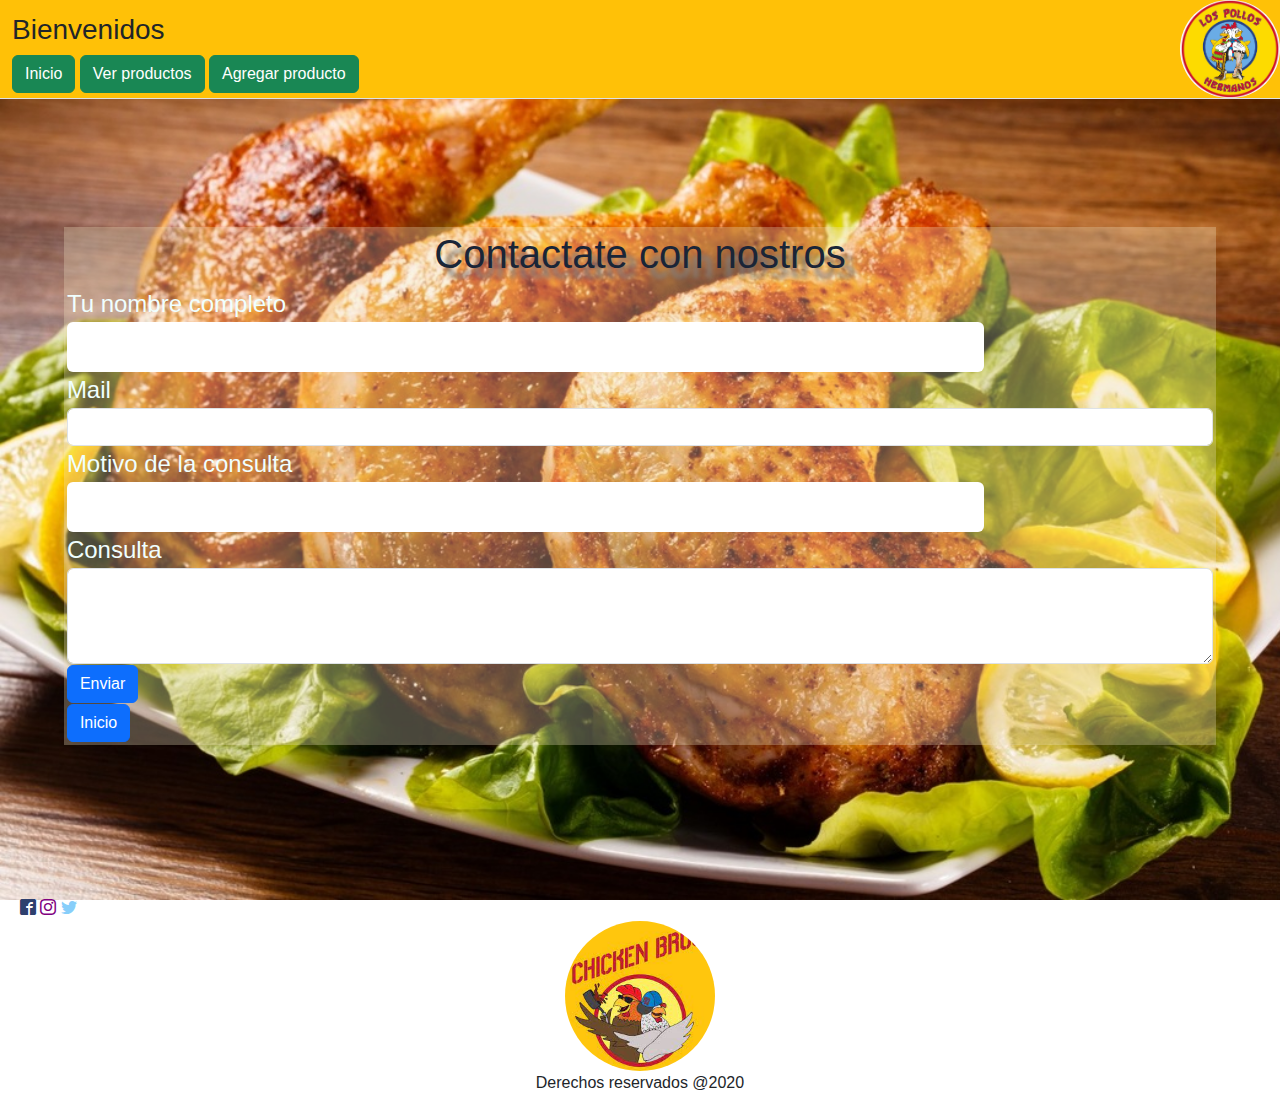
<file: contacto.html>
<!DOCTYPE html>
<html lang="en">

<head>
    <title>Hacer pedido - LOS POLLOS BROS</title>
    <meta charset="utf-8" />
    <meta http-equiv="X-UA-Compatible" content="IE=edge">
    <meta name="viewport" content="width=device-width, initial-scale=1" />
    <!-- Para que sea se adapte al dispositivo-->
    <link href="https://cdn.jsdelivr.net/npm/bootstrap@5.1.3/dist/css/bootstrap.min.css" rel="stylesheet" />
    <link rel="stylesheet" href="/Estilos/styles.css">
    <script src="https://cdn.jsdelivr.net/npm/bootstrap@5.1.3/dist/js/bootstrap.bundle.min.js"></script>

    <link rel="icon" type="image/png" href="/Img/icono2.png"/>
</head>

<body>
    <nav class="navbar-expand-sm d-flex bg-warning border-bottom">
        <div id="barra-navegacion" class="container-fluid d-flex align-items-center ">
        <h3 id="saludo"> Bienvenidos</h3>
        
            <div class="botones-navegacion">
              <a name="inicio" href="index.html" class="btn btn-success"> Inicio </a>
              <a href="productos.html" class="btn btn-success"> Ver productos </a>
              <a href="agregar.html" class="btn btn-success"> Agregar producto </a>
            </div>
        </div> 
        
    <div class="logo-container">
        <img src="/Img/logo.jpeg" alt="Logo" style="width: 100px"  class="rounded-pill">
      </div>
    </nav>

    <section>
        <div class="formulario">
            <h1>Contactate con nostros</h1>
            <form action="mailto:fcipolla608@gmail.com?subject=motivo" method="post" enctype="text/plain" autocomplete="on">

                <div class="form-group">
                    <label>Tu nombre completo</label> <input type="text" class="form-control"
                        name="nombre">
                </div>

                <div class="form-group">
                    <label>Mail</label> <input type="email" class="form-control"
                        name="mail">
                </div>

                <div class="form-group">
                    <label>Motivo de la consulta</label> <input type="text" class="form-control"
                        name="motivo">
                </div>

                <div class="form-group">
                    <label>Consulta</label> <textarea name="comentarios" class="comentarios form-control" name="categoria"> </textarea>
                </div>

                <button type="submit" class="btn btn-primary">Enviar</button>
            </form>

            <a href= "#inicio"><button type="text" class="btn btn-primary">Inicio</button></a>
        </div>

        <script>
            function preview() {
                frame.src = URL.createObjectURL(event.target.files[0]);
            }

        </script>

    </section>

    <footer class=" pt-md-4 fondoImagen p-2 d-flex justify-content-center">
        <div class="row">

            <div class="social-bar">
                <a href="https://www.facebook.com.ar/" class="icon icon-facebook2" target="_blank"></a>
                <a href="https://www.instagram.com.ar/" class="icon icon-instagram" target="_blank"></a>
                <a href="https://www.twitter.com.ar/" class="icon icon-twitter" target="_blank"></a>
            </div>

            <div class="col">
                <img class="logo d-flex rounded-circle justify-content-end" src="/Img/Logo4.jpg" style="width: 150px;">
            </div>  

            <p class="logo">
                Derechos reservados @2020
            </p>
        </div>
    </footer>
</body>
</html>
</file>
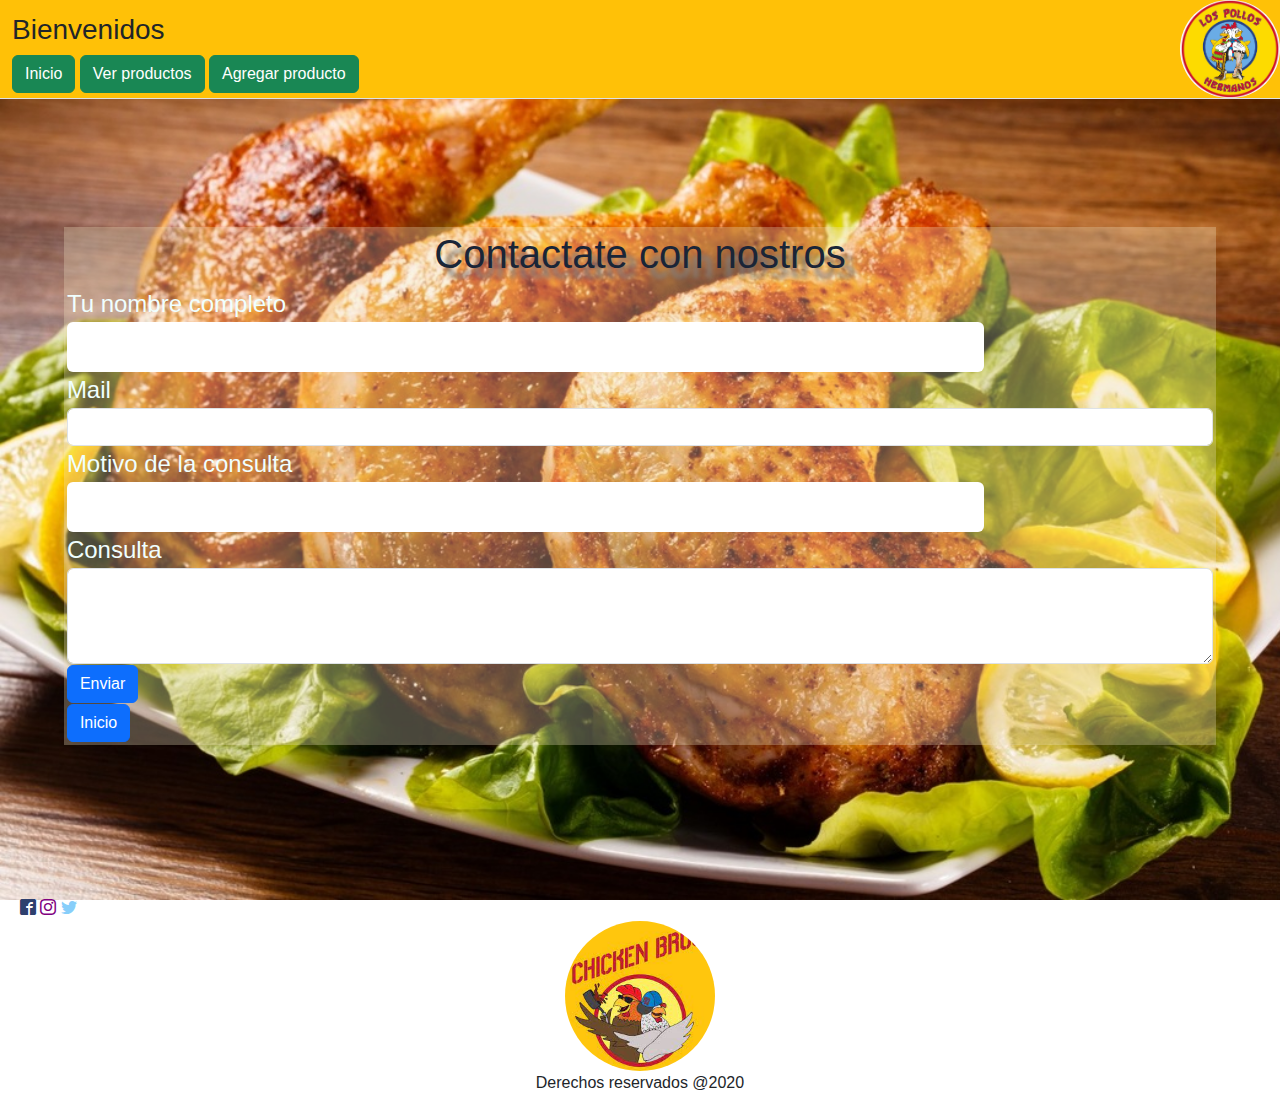
<file: Html/contacto.html>
<!DOCTYPE html>
<html lang="en">

<head>
    <title>Hacer pedido - LOS POLLOS BROS</title>
    <meta charset="utf-8" />
    <meta http-equiv="X-UA-Compatible" content="IE=edge">
    <meta name="viewport" content="width=device-width, initial-scale=1" />
    <!-- Para que sea se adapte al dispositivo-->
    <link href="https://cdn.jsdelivr.net/npm/bootstrap@5.1.3/dist/css/bootstrap.min.css" rel="stylesheet" />
    <link rel="stylesheet" href="/Estilos/styles.css">
    <script src="https://cdn.jsdelivr.net/npm/bootstrap@5.1.3/dist/js/bootstrap.bundle.min.js"></script>

    <link rel="icon" type="image/png" href="/Img/icono2.png"/>
</head>

<body>
    <nav class="navbar-expand-sm d-flex bg-warning border-bottom">
        <div id="barra-navegacion" class="container-fluid d-flex align-items-center ">
        <h3 id="saludo"> Bienvenidos</h3>
        
            <div class="botones-navegacion">
              <a name="inicio" href="index.html" class="btn btn-success"> Inicio </a>
              <a href="productos.html" class="btn btn-success"> Ver productos </a>
              <a href="agregar.html" class="btn btn-success"> Agregar producto </a>
            </div>
        </div> 
        
    <div class="logo-container">
        <img src="/Img/logo.jpeg" alt="Logo" style="width: 100px"  class="rounded-pill">
      </div>
    </nav>

    <section>
        <div class="formulario">
            <h1>Contactate con nostros</h1>
            <form action="https://formsubmit.co/prueba@gmail.com" method="POST" enctype="text/plain" autocomplete="on">

                <div class="form-group">
                    <label>Tu nombre completo</label> <input type="text" class="form-control"
                        name="nombre">
                </div>

                <div class="form-group">
                    <label>Mail</label> <input type="email" class="form-control"
                        name="mail">
                </div>

                <div class="form-group">
                    <label>Motivo de la consulta</label> <input type="text" class="form-control"
                        name="motivo">
                </div>

                <div class="form-group">
                    <label>Consulta</label> 
                    <textarea name="comentarios" class="comentarios form-control" name="categoria"> </textarea>
                </div>

                <button type="submit" class="btn btn-primary">Enviar</button>
            </form>

            <a href= "#inicio"><button type="text" class="btn btn-primary">Inicio</button></a>
        </div>

        <script>
            function preview() {
                frame.src = URL.createObjectURL(event.target.files[0]);
            }

        </script>

    </section>

    <footer class=" pt-md-4 fondoImagen p-2 d-flex justify-content-center">
        <div class="row">

            <div class="social-bar">
                <a href="https://www.facebook.com.ar/" class="icon icon-facebook2" target="_blank"></a>
                <a href="https://www.instagram.com.ar/" class="icon icon-instagram" target="_blank"></a>
                <a href="https://www.twitter.com.ar/" class="icon icon-twitter" target="_blank"></a>
            </div>

            <div class="col">
                <img class="logo d-flex rounded-circle justify-content-end" src="/Img/Logo4.jpg" style="width: 150px;">
            </div>  

            <p class="logo">
                Derechos reservados @2020
            </p>
        </div>
    </footer>
</body>
</html>
</file>
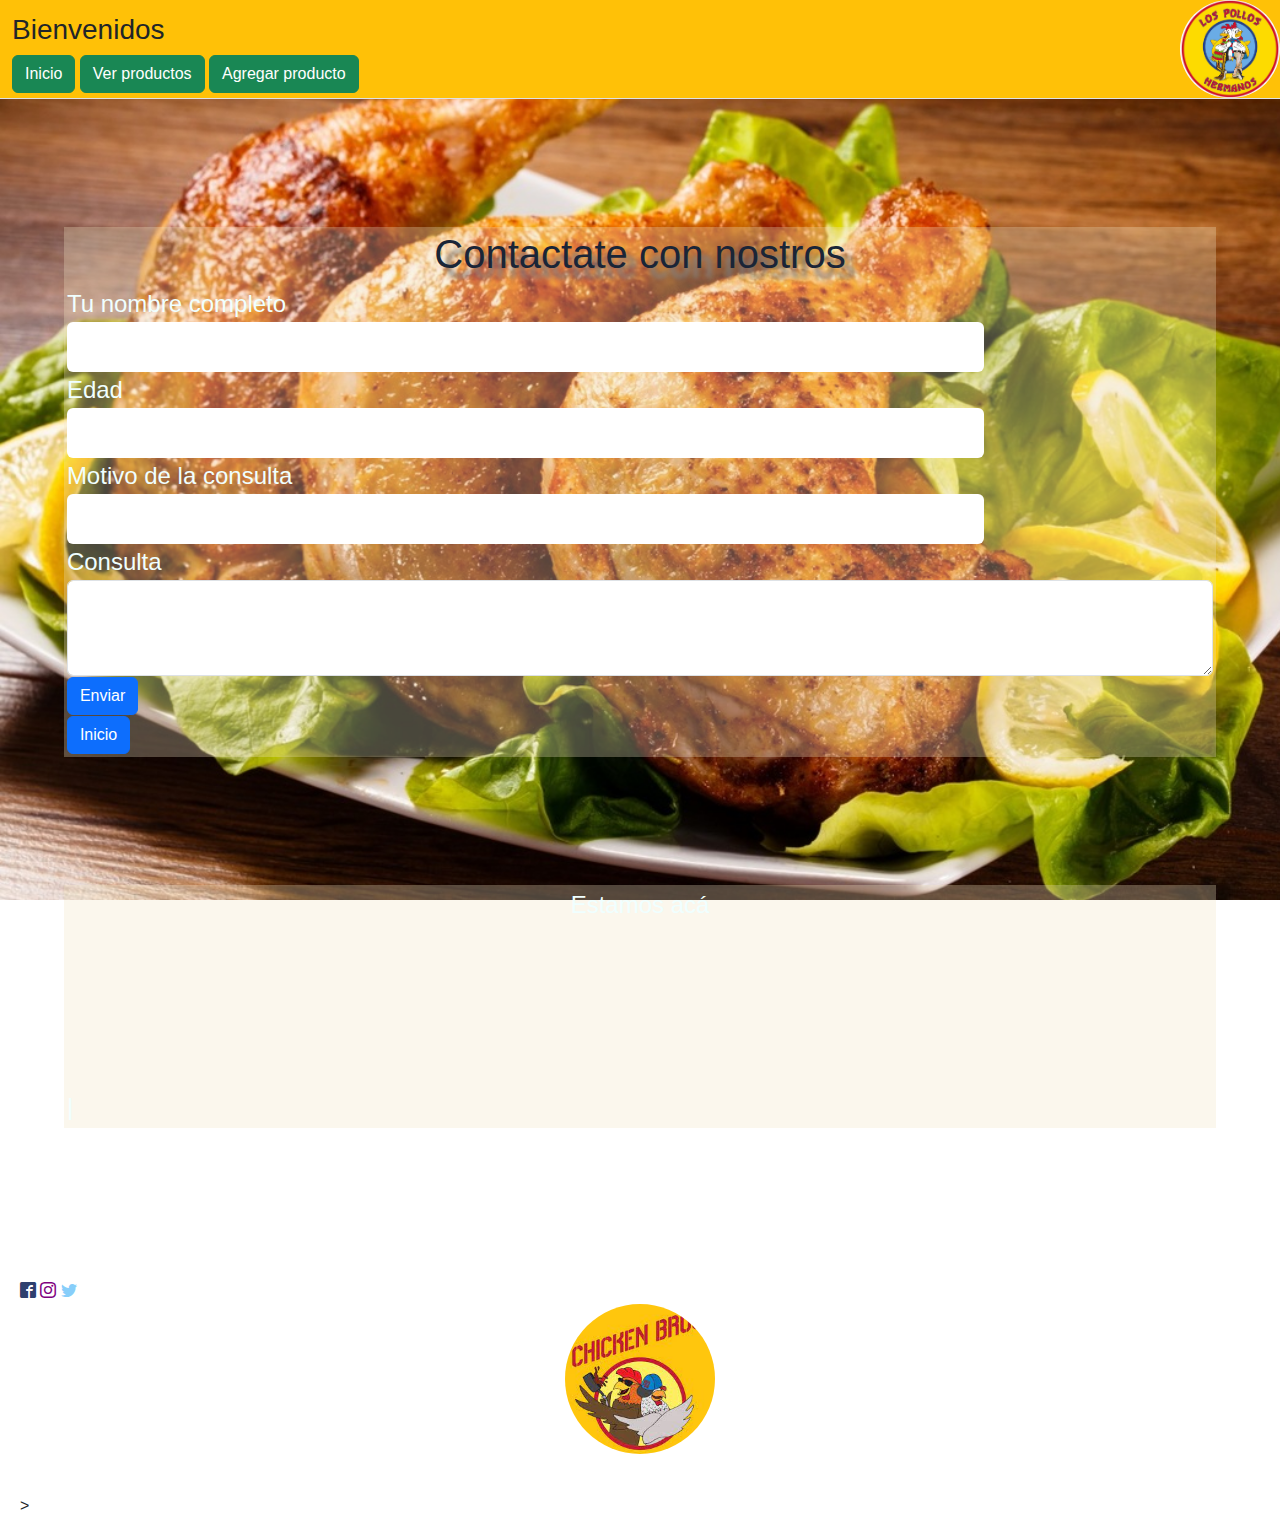
<file: TrabajoCursoHTMLPython/Html/contacto.html>
<!DOCTYPE html>
<html lang="en">

<head>
    <title>Hacer pedido - LOS POLLOS BROS</title>
    <meta charset="utf-8" />
    <meta http-equiv="X-UA-Compatible" content="IE=edge">
    <meta name="viewport" content="width=device-width, initial-scale=1" />
    <!-- Para que sea se adapte al dispositivo-->
    <link href="https://cdn.jsdelivr.net/npm/bootstrap@5.1.3/dist/css/bootstrap.min.css" rel="stylesheet" />
    <link rel="stylesheet" href="/Estilos/styles.css">
    <script src="https://cdn.jsdelivr.net/npm/bootstrap@5.1.3/dist/js/bootstrap.bundle.min.js"></script>
    <script src="/JavaScript/comida.js"></script>
    <link rel="icon" type="image/png" href="/Img/icono2.png"/>
</head>

<body>
    <nav class="navbar-expand-sm d-flex bg-warning border-bottom">
        <div id="barra-navegacion" class="container-fluid d-flex align-items-center ">
        <h3 id="saludo"> Bienvenidos</h3>
        
            <div class="botones-navegacion">
              <a name="inicio" href="index.html" class="btn btn-success"> Inicio </a>
              <a href="productos.html" class="btn btn-success"> Ver productos </a>
              <a href="agregar.html" class="btn btn-success"> Agregar producto </a>
            </div>
        </div> 
        
    <div class="logo-container">
        <img src="/Img/logo.jpeg" alt="Logo" style="width: 100px"  class="rounded-pill">
      </div>
    </nav>

    <section>
        <div class="formulario" name="fvalida">
            <h1>Contactate con nostros</h1>
            <form action="https://formsubmit.co/prueba@gmail.com" method="POST" enctype="text/plain" autocomplete="on">

                <div class="form-group">
                    <label>Tu nombre completo</label> <input type="text" class="form-control"
                        name="nombre" >
                </div>
                <div class="form-group">
                <label>Edad</label> <input type="text" name="edad" size="3" maxlength="2" class="form-control">
                </div>
                <div class="form-group">
                    <label>Motivo de la consulta</label> <input type="text" class="form-control"
                        name="motivo">
                </div>
                
                <div class="form-group">
                    <label>Consulta</label> 
                    <textarea name="comentarios" class="comentarios form-control" name="categoria"> </textarea>
                </div>
                
                <button type="submit" class="btn btn-primary" onclick="valida_envia()">Enviar</button>
            </form>

            <a href= "#inicio"><button type="text" class="btn btn-primary">Inicio</button></a>
        </div>
        
        <script>
            function preview() {
                frame.src = URL.createObjectURL(event.target.files[0]);
            }
        </script>
    
        <div class="formulario">
        <p>Estamos acá</p>
        <iframe src="https://www.google.com/maps/embed?pb=!1m18!1m12!1m3!1d3281.224952861!2d-58.57383879381122!3d-34.674271591130875!2m3!1f0!2f0!3f0!3m2!1i1024!2i768!4f13.1!3m3!1m2!1s0x95bcc6348c4844a1%3A0x23ec5192575e3644!2sMariano%20Santamar%C3%ADa%202296%2C%20B1754AEL%20San%20Justo%2C%20Provincia%20de%20Buenos%20Aires!5e0!3m2!1ses!2sar!4v1670077259986!5m2!1ses!2sar"
        width="50%" height="50%"" class="logo"></iframe>
    |   </div>
        
    </section>

    <footer class=" pt-md-4 fondoImagen p-2 d-flex justify-content-center">
        <div class="row">

            <div class="logo">
                <a href="https://www.facebook.com.ar/" class="icon icon-facebook2" target="_blank"></a>
                <a href="https://www.instagram.com.ar/" class="icon icon-instagram" target="_blank"></a>
                <a href="https://www.twitter.com.ar/" class="icon icon-twitter" target="_blank"></a>

                <img class="logo d-flex rounded-circle justify-content-end" src="/Img/Logo4.jpg" style="width: 150px;">

            <p style="color: rgb(255, 255, 255)">Derechos reservados @2020</p>>
            </div>
    </footer>
</body>
</html>
</file>
<file: Estilos/styles.css>
body {
    font-family: Arial, Helvetica, sans-serif;
    margin: 0;
    background: url("/Img/pollito.jpg");
    background-size: cover;
    background-attachment: fixed;
}
* {
    box-sizing: border-box;
}
.contenedor{
    width: 100%;
    padding: 15px;
}
.formulario{
    background: #fff;
    margin-top: 9.37rem;
    padding: 0.18rem;
    background-color: rgba(241, 227, 194, 0.3);
    color: azure;
    font-size: x-large;
}
h1{
    text-align: center;
    color: #1a2537;
    font-size: 40px;
    text-shadow: 10px 10px 5px gray;
}
h2{
    text-align: center;
    color: #161718;
    font-size: 15px;
    background: transparent;
    font-weight: bold;
    padding: 15px; 
    border-top: 2px solid #cc6a66;
    border-bottom:2px solid #cc6a66;
    
    }

input[type="text"],
input[type="password"]{
    font-size: 20px;
    width: 80%;
    padding: 10px;
    border: none;
}
.input-contenedor{
    margin-bottom: 20px;
    border: 1px solid #aaa;
}
.icon{
    min-width: 50px;
    text-align: center;
    color: rgb(19, 15, 15);
}
span {
    text-align:center;
    width:150px;
    }

.button{
    border: none;
    width: 100%;
    color: white;
    font-size: 20px;
    background:  #1a2537;
    padding: 15px 20px;
    border-radius: 5px;
    cursor: pointer;
}
.button:hover{
    background: cadetblue;
}
p{
    text-align: center;
}
.link{
    text-decoration: none;
      color: #1a2537;
    font-weight: 600;
}
.link:hover{
     color: cadetblue;
}


.btn-success:hover
{
    transition: all 1s;
    box-shadow:0.2rem 0.2rem 0.8rem #aaa ;
    background-color: darkgreen;
}

.recetas 
{
  margin-top: 1.6rem;
  margin-left: 1.6rem;
}



@font-face {
    font-family: 'icomoon';
    src:  url('/fonts/icomoon.eot?kgy68e');
    src:  url('/fonts/icomoon.eot?kgy68e#iefix') format('embedded-opentype'),
      url('/fonts/icomoon.ttf?kgy68e') format('truetype'),
      url('/fonts/icomoon.woff?kgy68e') format('woff'),
      url('/fonts/icomoon.svg?kgy68e#icomoon') format('svg');
    font-weight: normal;
    font-style: normal;
    font-display: block;
  }
  
  [class^="icon-"], [class*=" icon-"] {
    /* use !important to prevent issues with browser extensions that change fonts */
    font-family: 'icomoon' !important;
    speak: never;
    font-style: normal;
    font-weight: normal;
    font-variant: normal;
    text-transform: none;
    line-height: 1;
  
    /* Better Font Rendering =========== */
    -webkit-font-smoothing: antialiased;
    -moz-osx-font-smoothing: grayscale;
  }
  
  .icon-facebook2:before {
    content: "\ea91";
  }
  .icon-instagram:before {
    content: "\ea92";
  }
  .icon-twitter:before {
    content: "\ea96";
  }
  
.logo{
margin: 0 auto;
display: block;
}

.social-bar
{
  left: 0;
  display: inline-block;
}

.icon
{
  color: #2E406E;
  padding: 7;
  text-decoration: none;
}
.icon-facebook2
{
  background: white;
}
.icon-twitter
{
  color: lightskyblue;
}
.icon-instagram
{
  color: purple;
}

footer > *
{
  width: 100%;
}

.comentarios {
  height: 6rem;
}

@media(min-width:768px)
{
  .formulario{
    width: 90%;
    margin: 10% auto;
  }

  nav{
    width: 100%;
  }

#saludo
{
  position:absolute;
  margin-top: -30px;
  
}
.botones-navegacion
{
    position:absolute;
    margin-top: 50px;
}

.logo-container
{
  float: right;
  right: 0;
  z-index: 1;
}

}

@media screen and (max-width: 500px){
  .formulario{
    width: 90%;
    margin: 10% auto;
    font-size: 1.2rem;
  }

  nav{
    width: 100%;
  }

#saludo
{
  position:absolute;
  margin-top: -30px;
}
.botones-navegacion
{
    position:absolute;
    margin-top: 15px;
}

.logo-container
{
  float: right;
  right: 0;
  z-index: 1;
}

.table
{
  width: 90%;
  margin: 10px auto;
  font-size: 1.2rem;
}

.archivos
{
  font-size: 10px;
}

}

@media screen and (max-width: 400px){
  .formulario{
    width: 90%;
    margin: 10% auto;
    font-size: 1.2rem;
  }

  nav{
    width: 100%;
  }

.logo-container
{
  display: inline-flex;
  width: 68px;
  height: 68px;
}

.btn.btn-success
{
  font-size: 80%;
}

#saludo
{
  position:absolute;
  margin-top: -30px;
}
.botones-navegacion
{
    position:absolute;
    margin-top: 15px;
}

.logo-container
{
  float: right;
  right: 0;
  z-index: 1;
}

.table
{
  width: 90%;
  margin: 10px auto;
  font-size: 1.2rem;
}

.archivos
{
  font-size: 10px;
}

}
</file>
